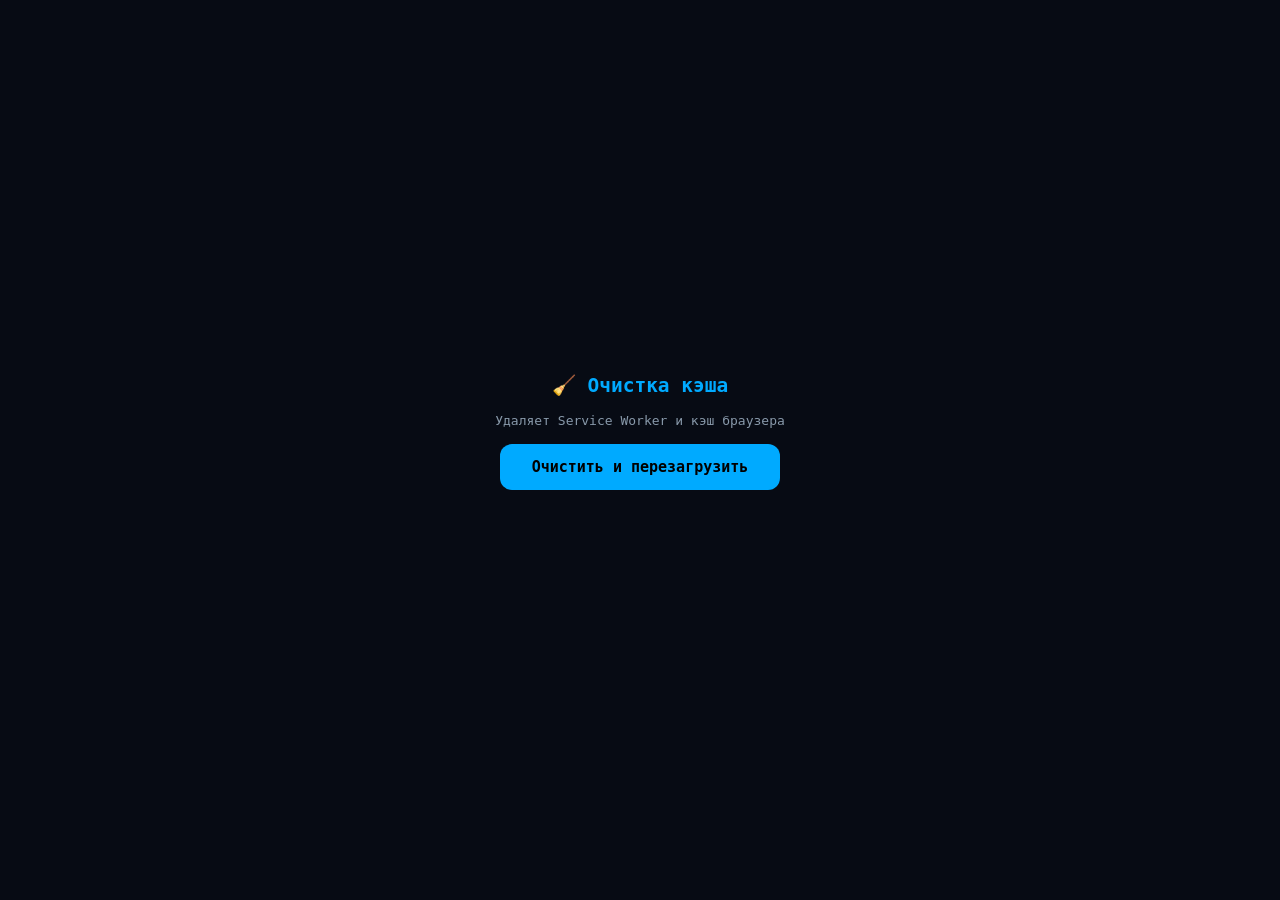
<file: frontend/clear.html>
<!DOCTYPE html>
<html lang="ru">
<head>
  <meta charset="UTF-8">
  <meta name="viewport" content="width=device-width, initial-scale=1.0">
  <title>FirstShift — Очистка кэша</title>
  <style>
    body {
      background:#070b14; color:#fff;
      font-family:monospace;
      display:flex; align-items:center; justify-content:center;
      min-height:100vh; margin:0; flex-direction:column; gap:16px;
    }
    h2 { color:#00aaff; margin:0; }
    p  { color:#8899aa; margin:0; font-size:13px; }
    button {
      padding:14px 32px; border-radius:12px; border:none;
      background:#00aaff; color:#000; font-size:15px; font-weight:700;
      cursor:pointer; font-family:monospace;
    }
    button:hover { background:#22bbff; }
    #status { color:#00ff88; font-size:13px; min-height:20px; }
  </style>
</head>
<body>
  <h2>🧹 Очистка кэша</h2>
  <p>Удаляет Service Worker и кэш браузера</p>
  <button onclick="clearAll()">Очистить и перезагрузить</button>
  <div id="status"></div>

  <script>
    async function clearAll() {
      const s = document.getElementById('status');
      s.textContent = 'Удаляем кэш...';

      const keys = await caches.keys();
      await Promise.all(keys.map(k => caches.delete(k)));
      s.textContent = `Удалено ${keys.length} кэшей...`;

      const regs = await navigator.serviceWorker.getRegistrations();
      await Promise.all(regs.map(r => r.unregister()));
      s.textContent = `SW отключён. Перезагружаем...`;

      setTimeout(() => location.replace('/'), 800);
    }
  </script>
</body>
</html>
</file>
